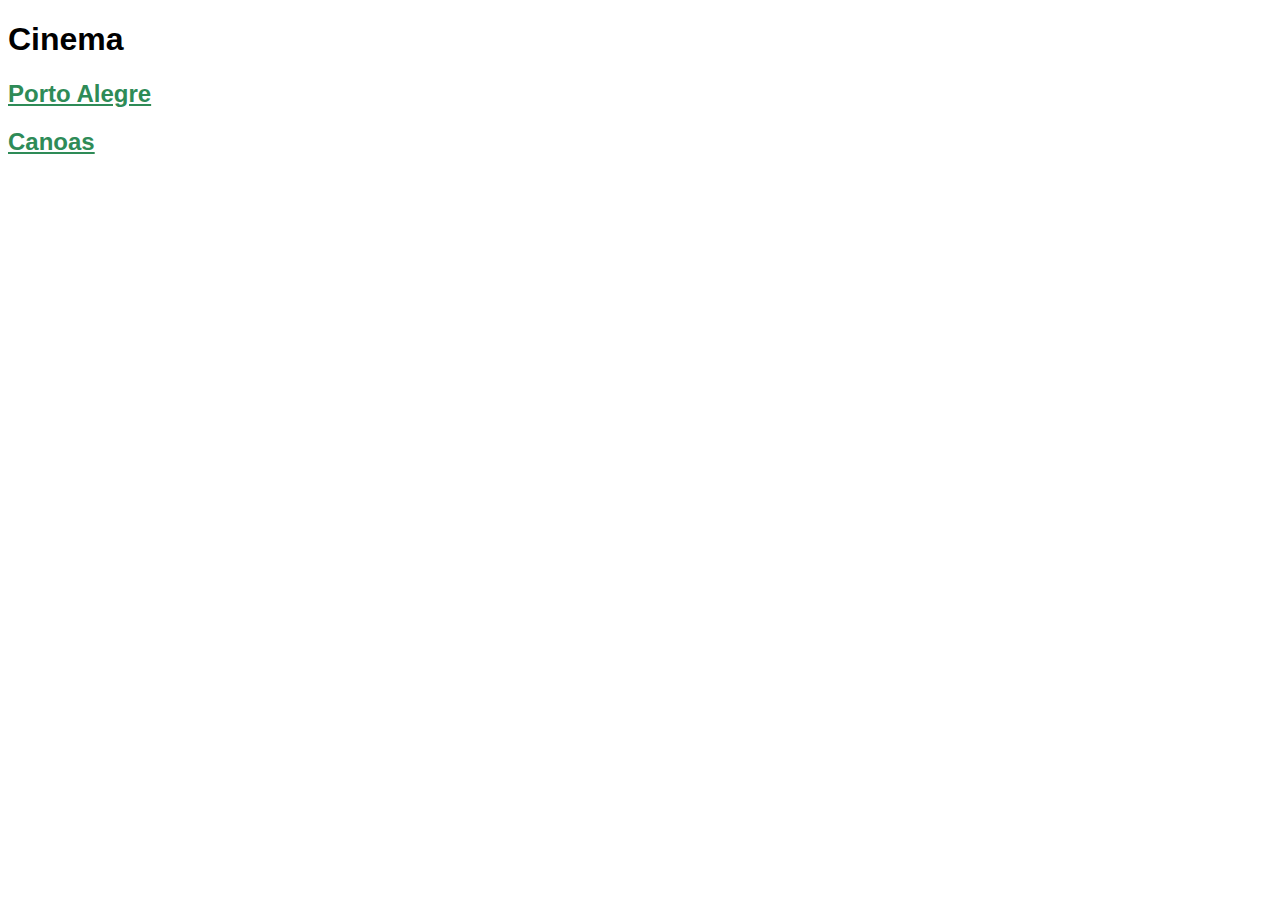
<file: index.html>
<!DOCTYPE html>
<html lang="pt-BR">
<head>
    <meta charset="UTF-8">
    <meta name="viewport" content="width=device-width, initial-scale=1.0">
    <title>Cinema</title>
    <link rel="stylesheet" href="./css/estilo.css">
</head>
<body>
    <main>
    
    <h1>Cinema</h1>

    <h2><a href="./estados/porto-alegre.html">Porto Alegre</a></h2>
    
     
    <h2><a href="estados/canoas.html">Canoas</a></h2>
    
    
    </main>
</body>
</html>
</file>
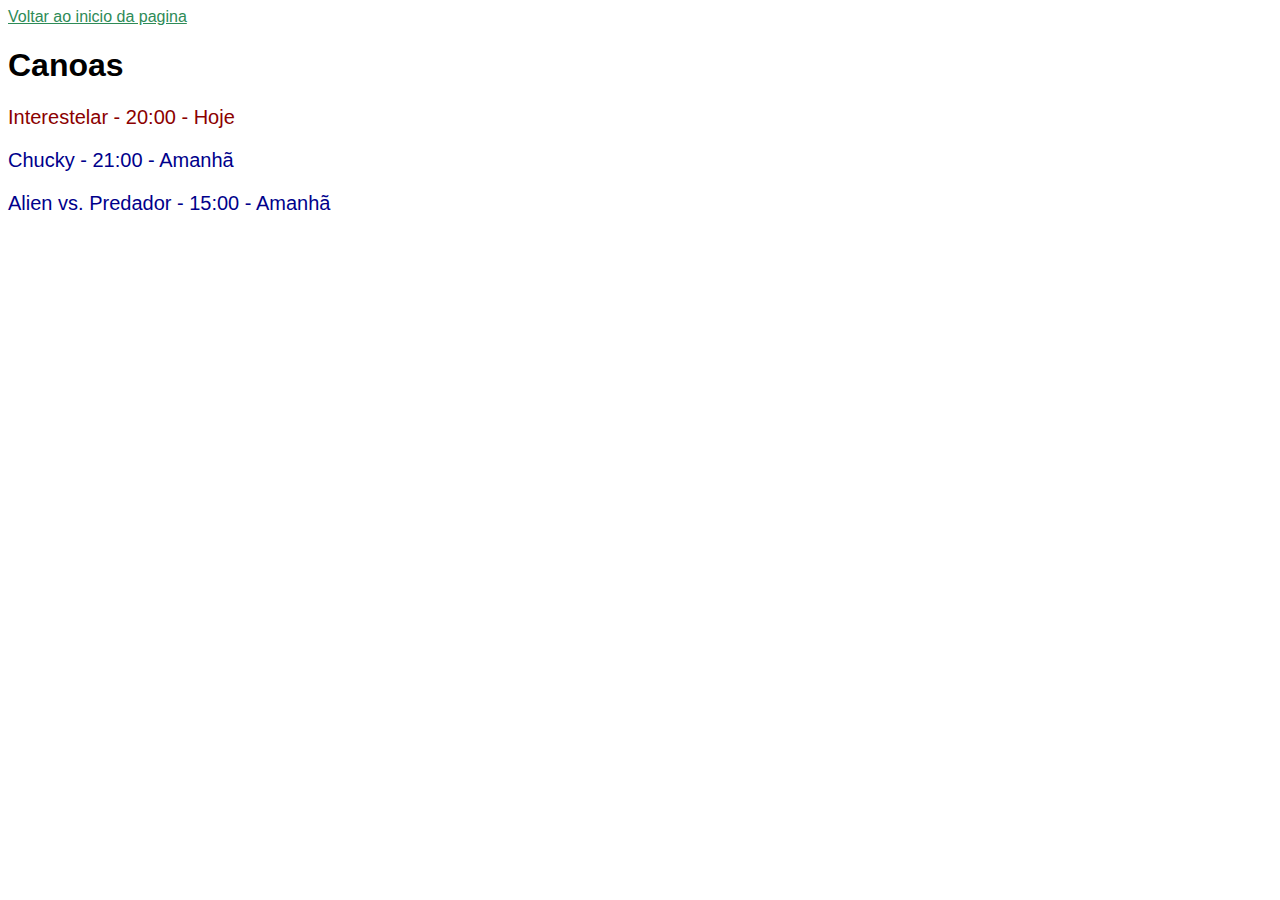
<file: estados/canoas.html>
<!DOCTYPE html>
<html lang="pt-BR">
<head>
    <meta charset="UTF-8">
    <meta name="viewport" content="width=device-width, initial-scale=1.0">
    <title>Cinema</title>
    <link rel="stylesheet" href="../css/estilo.css">
</head>
<body>
    
    <main>
    
    <a href="../index.html">Voltar ao inicio da pagina</a>
    
    <h1>Canoas</h1>
    <p class="filme-hoje"> Interestelar - 20:00 - Hoje</p>
    <p class="filme-amanha"> Chucky - 21:00 - Amanhã</p>
    <p class="filme-amanha"> Alien vs. Predador - 15:00 - Amanhã</p>

    </main>




</body>
</html>
</file>
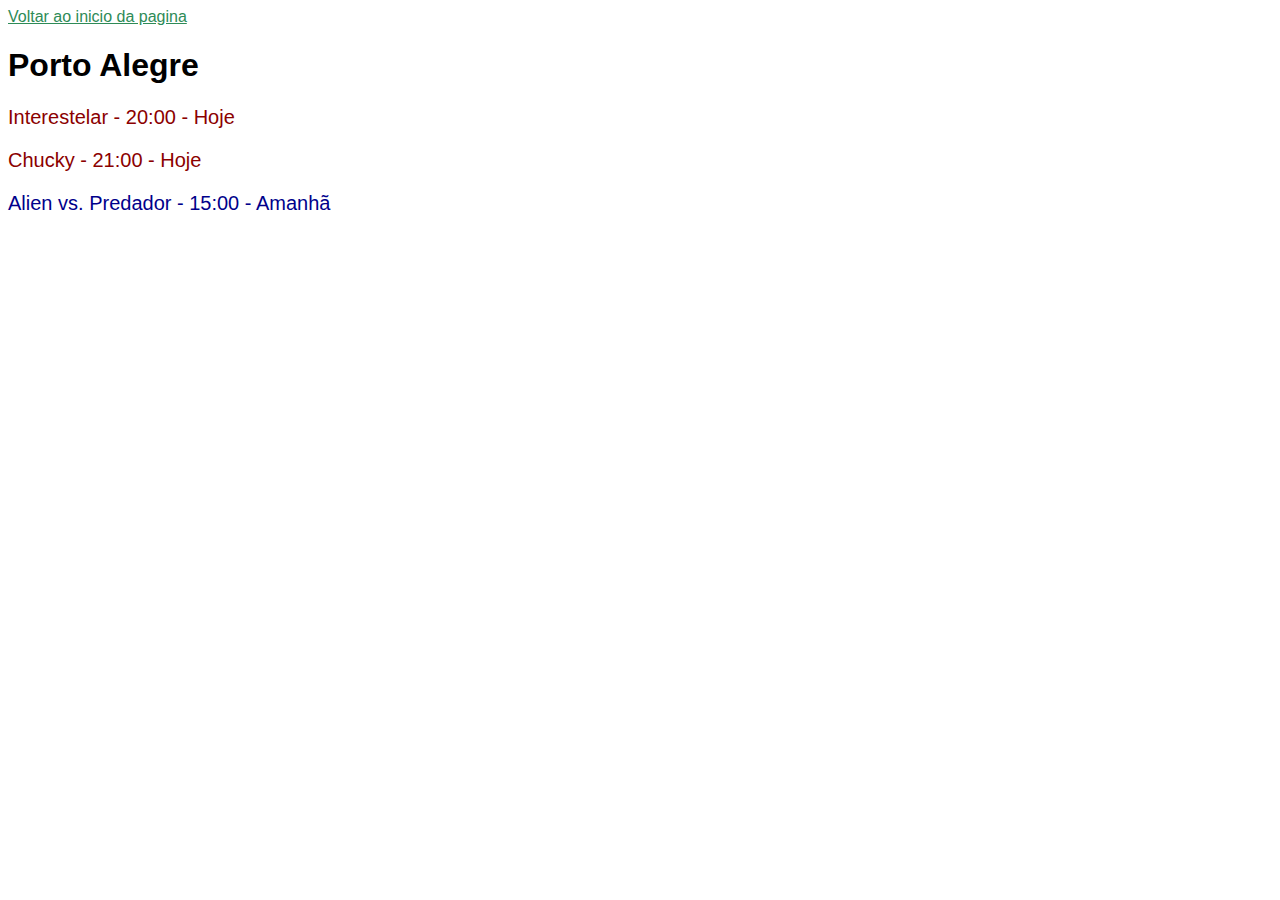
<file: estados/porto-alegre.html>
<!DOCTYPE html>
<html lang="pt-BR">
<head>
    <meta charset="UTF-8">
    <meta name="viewport" content="width=device-width, initial-scale=1.0">
    <title>Cinema</title>
    <link rel="stylesheet" href="../css/estilo.css">
</head>
<body>
    
    <a href="../index.html">Voltar ao inicio da pagina</a>

    <h1>Porto Alegre</h1>
    <p class="filme-hoje"> Interestelar - 20:00 - Hoje</p>
    <p class="filme-hoje"> Chucky - 21:00 - Hoje</p>
    <p class="filme-amanha"> Alien vs. Predador - 15:00 - Amanhã</p>




</body>
</html>
</file>
<file: css/estilo.css>
/* Altera a cor dos filmes que estreiam hoje para darkred */
.filme-hoje {
    color:darkred;
}

/* Altera a cor dos filmes que estreiam amanhã para darkblue */
.filme-amanha {
    color: darkblue;
}

/* Altera a cor dos links dentro de h2 para seagreen */
h2, a {
    color: seagreen;
}

p {
    font-size: 20px;
}

*{
    font-family: Arial;
}
</file>
